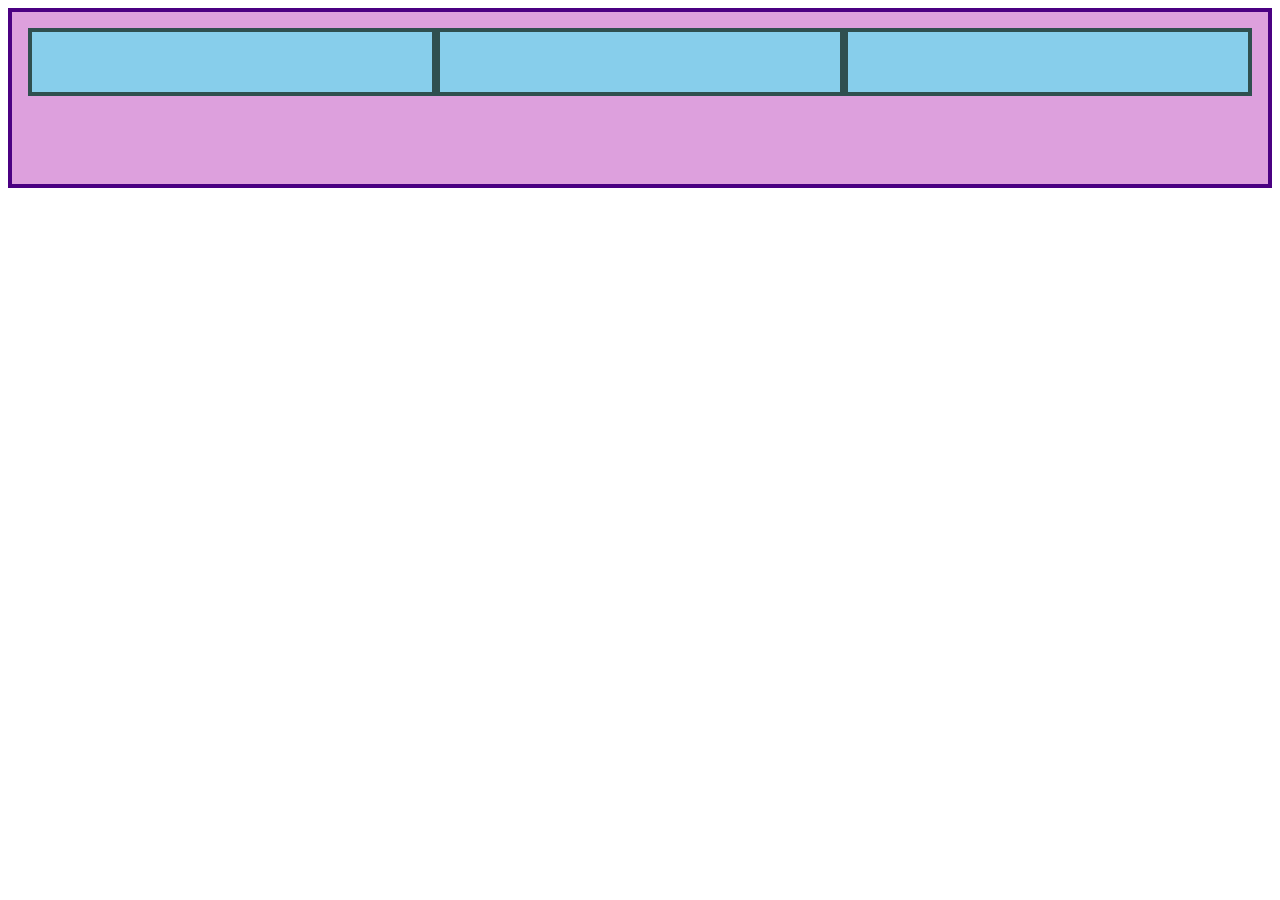
<file: index.html>
<!DOCTYPE html>
<html lang="en">
<head>
    <meta charset="UTF-8">
    <meta name="viewport" content="width=device-width, initial-scale=1.0">
    <title>Document</title>
    <link rel="stylesheet" href="styles.css">
</head>
<body>
    <div class="container">
        <div class="item"></div>
        <div class="item"></div>
        <div class="item"></div>
      </div>
</body>
</html>
</file>
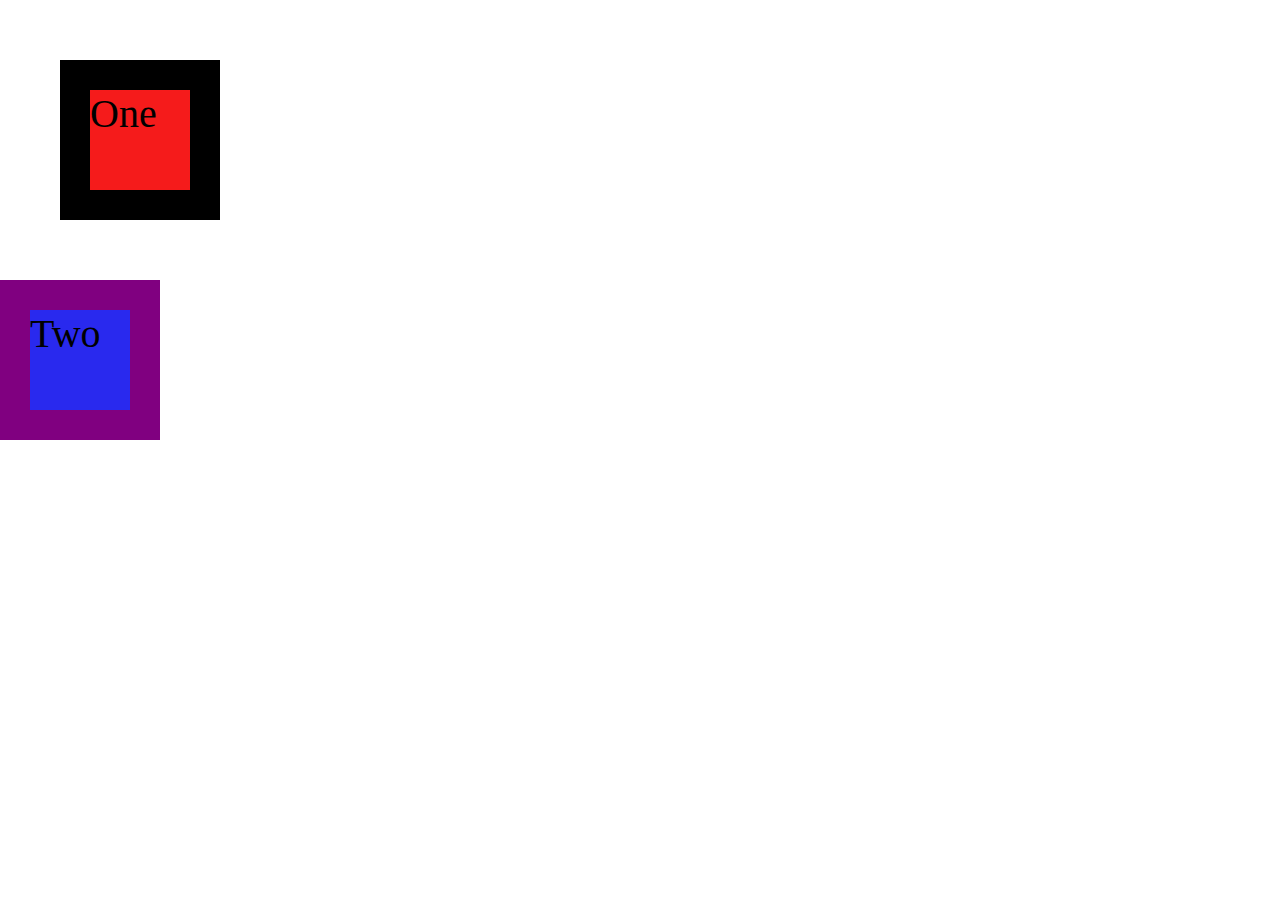
<file: foundations/index.html>
<!DOCTYPE html>
<html lang="en">
<head>
    <meta charset="UTF-8">
    <meta name="viewport" content="width=device-width, initial-scale=1.0">
    <title>Document</title>
    <link rel="stylesheet" href="styles.css">
</head>
<body>
    <div class="box-one">One</div>
    <div class="box-two">Two</div>
</body>
</html>
</file>
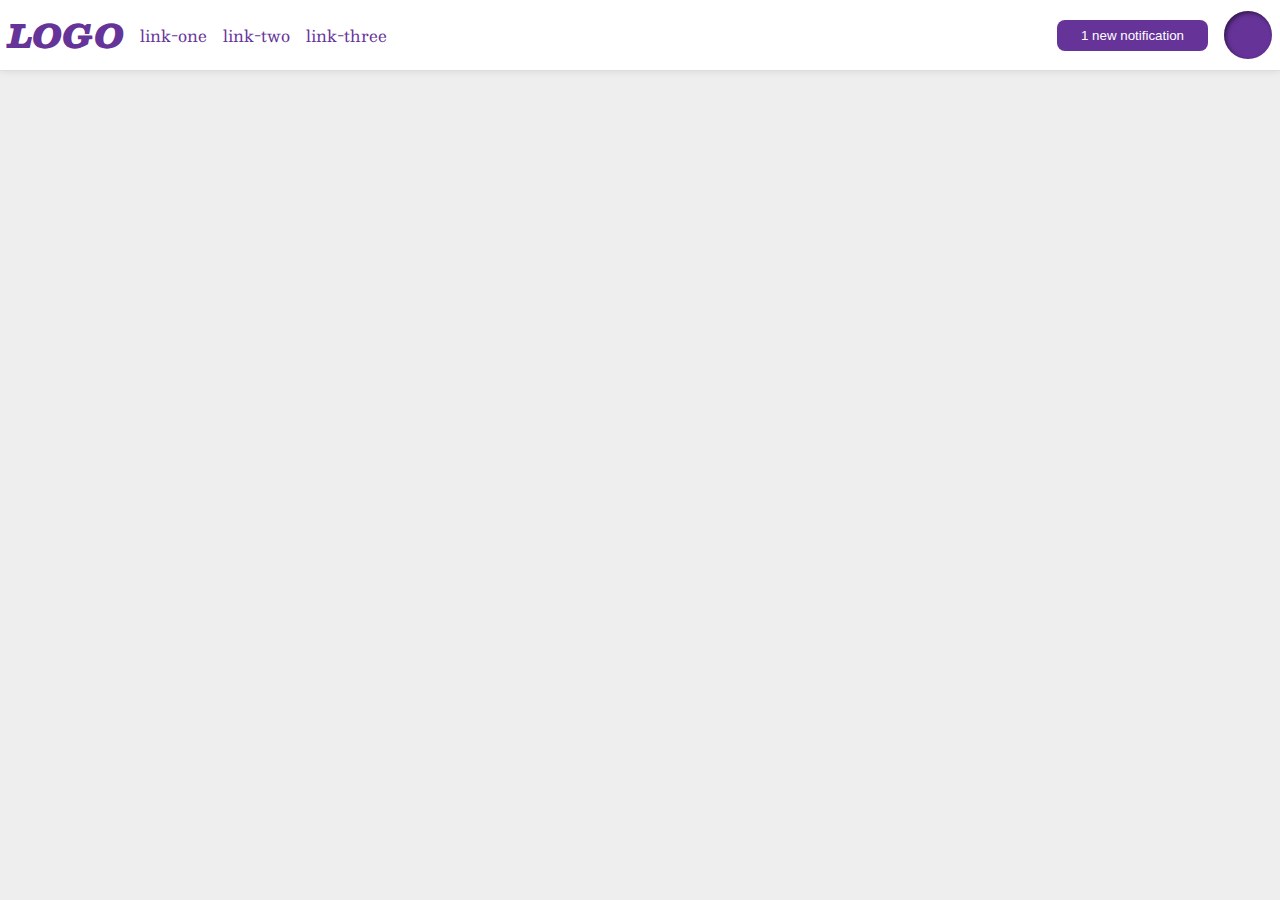
<file: flex/03-flex-header-2/index.html>
<!DOCTYPE html>
<html lang="en">
  <head>
    <meta charset="UTF-8">
    <meta http-equiv="X-UA-Compatible" content="IE=edge">
    <meta name="viewport" content="width=device-width, initial-scale=1.0">
    <title>Flex Header 2</title>
    <link rel="stylesheet" href="style.css">
  </head>
  <body>
    <div class="header">
      <div class="left">
      <div class="logo">
        LOGO
      </div>
      <ul class="links">
        <li><a href="https://google.com">link-one</a></li>
        <li><a href="https://google.com">link-two</a></li>
        <li><a href="https://google.com">link-three</a></li>
      </ul>
    </div>
      <div class="right">
      <button class="notifications">
        1 new notification
      </button>
      <div class="profile-image"></div>
      </div>
    </div>
  </body>
</html>
</file>
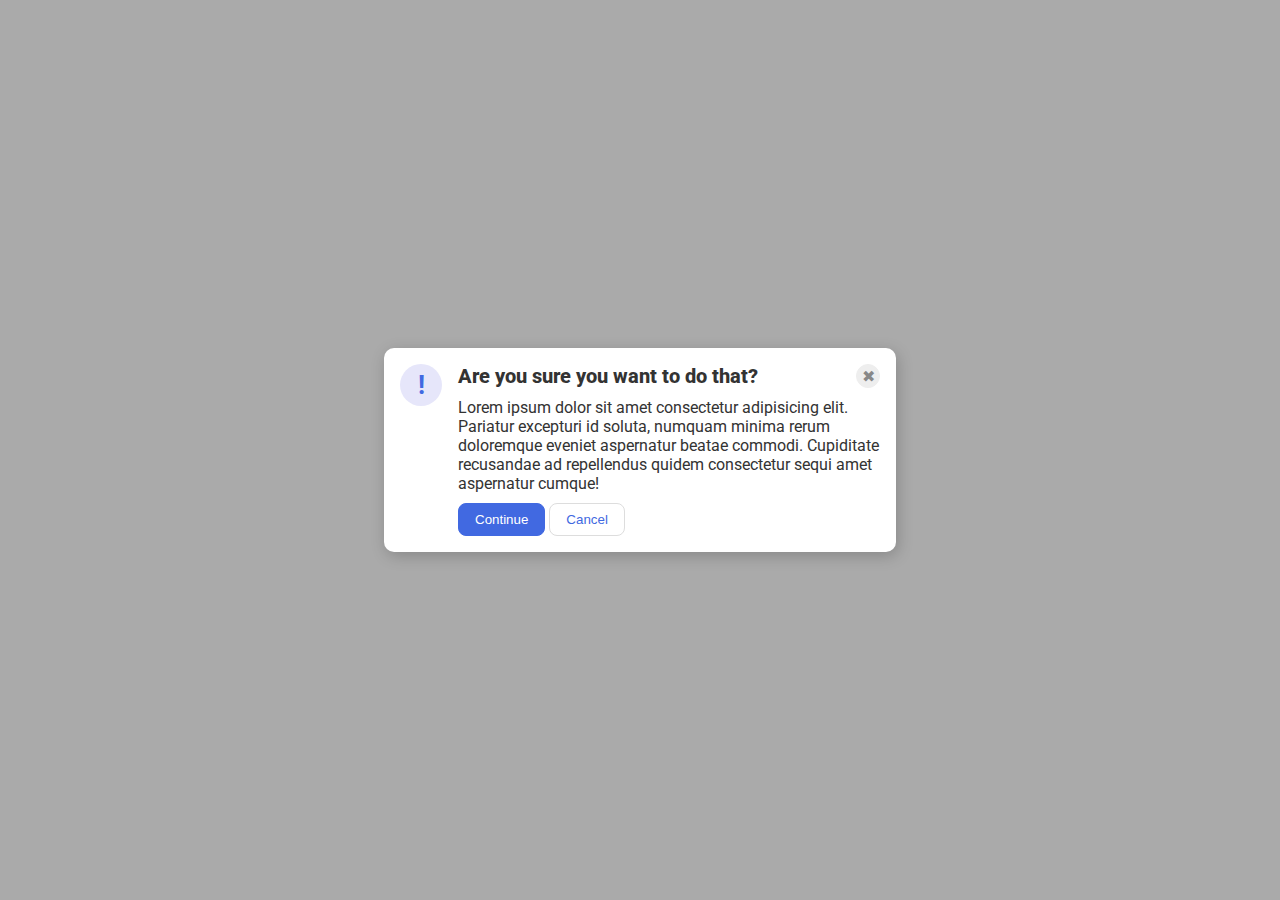
<file: flex/05-flex-modal/index.html>
<!DOCTYPE html>
<html lang="en">
  <head>
    <meta charset="UTF-8">
    <meta http-equiv="X-UA-Compatible" content="IE=edge">
    <meta name="viewport" content="width=device-width, initial-scale=1.0">
    <link rel="stylesheet" href="style.css">
    <title>Modal</title>
  </head>
  <body>
    <div class="modal">
      <div class="icon">!</div>
      <div class="container">
        <div class="top">
      <div class="header">Are you sure you want to do that?</div>
      <button class="close-button">✖</button>
        </div>
      <div class="text">Lorem ipsum dolor sit amet consectetur adipisicing elit. Pariatur excepturi id soluta, numquam minima rerum doloremque eveniet aspernatur beatae commodi. Cupiditate recusandae ad repellendus quidem consectetur sequi amet aspernatur cumque!</div>
      <button class="continue">Continue</button>
      <button class="cancel">Cancel</button>
      </div>
    </div>
  </body>
</html>
</file>
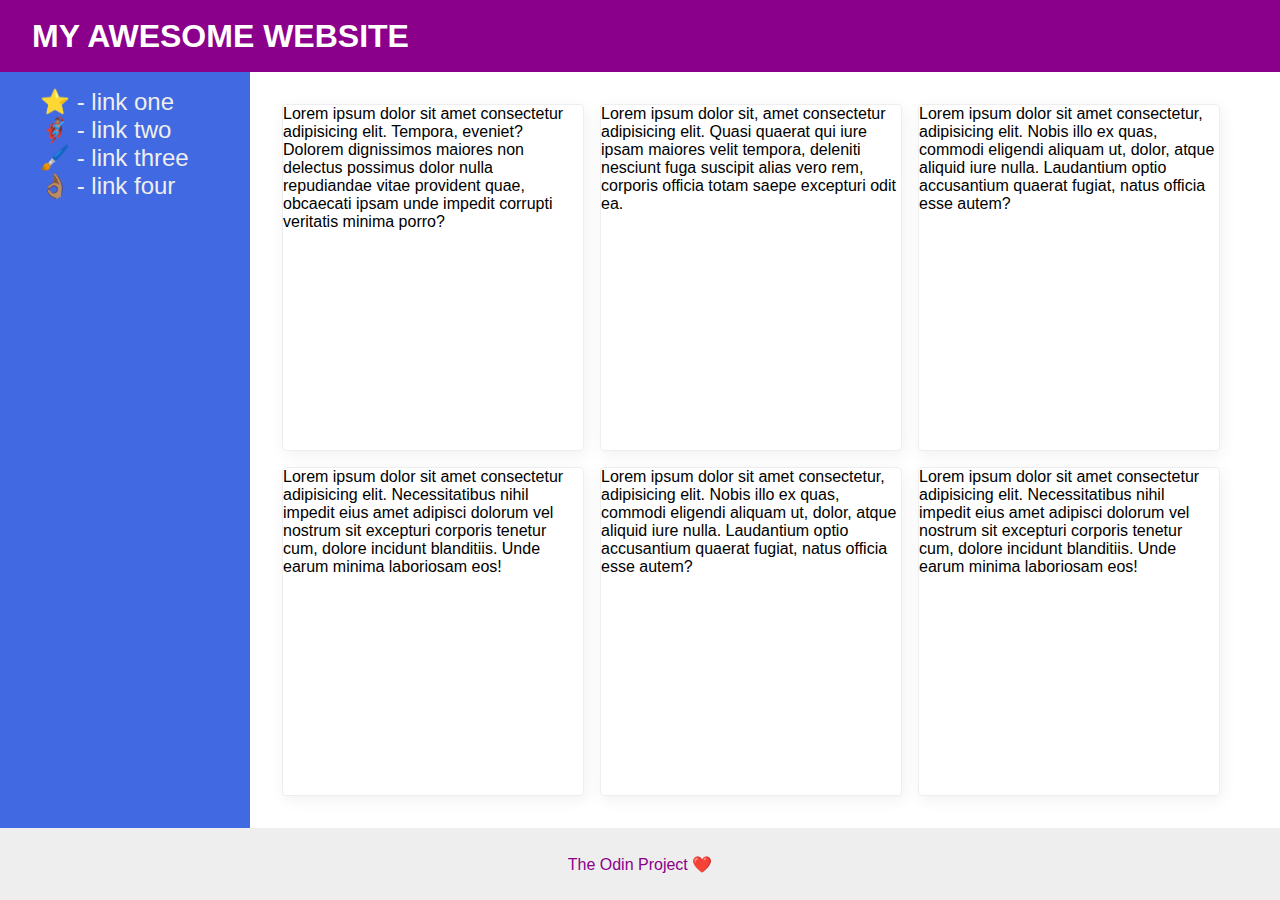
<file: flex/07-flex-layout-2/index.html>
<!DOCTYPE html>
<html lang="en">
  <head>
    <meta charset="UTF-8">
    <meta http-equiv="X-UA-Compatible" content="IE=edge">
    <meta name="viewport" content="width=device-width, initial-scale=1.0">
    <title>The Holy Grail</title>
    <link rel="stylesheet" href="style.css">
  </head>
  <body>
    <div class="header">
      MY AWESOME WEBSITE
    </div>
    <div class="mid">
    <div class="sidebar">
      <ul>
        <li><a href="#">⭐ - link one</a></li>
        <li><a href="#">🦸🏽‍♂️ - link two</a></li>
        <li><a href="#">🖌️ - link three</a></li>
        <li><a href="#">👌🏽 - link four</a></li>
      </ul>
    </div>
    <div class="items">
      <div class="card">Lorem ipsum dolor sit amet consectetur adipisicing elit. Tempora, eveniet? Dolorem dignissimos maiores non delectus possimus dolor nulla repudiandae vitae provident quae, obcaecati ipsam unde impedit corrupti veritatis minima porro?</div>
      <div class="card">Lorem ipsum dolor sit, amet consectetur adipisicing elit. Quasi quaerat qui iure ipsam maiores velit tempora, deleniti nesciunt fuga suscipit alias vero rem, corporis officia totam saepe excepturi odit ea.</div>
      <div class="card">Lorem ipsum dolor sit amet consectetur, adipisicing elit. Nobis illo ex quas, commodi eligendi aliquam ut, dolor, atque aliquid iure nulla. Laudantium optio accusantium quaerat fugiat, natus officia esse autem?</div>
      <div class="card">Lorem ipsum dolor sit amet consectetur adipisicing elit. Necessitatibus nihil impedit eius amet adipisci dolorum vel nostrum sit excepturi corporis tenetur cum, dolore incidunt blanditiis. Unde earum minima laboriosam eos!</div>
      <div class="card">Lorem ipsum dolor sit amet consectetur, adipisicing elit. Nobis illo ex quas, commodi eligendi aliquam ut, dolor, atque aliquid iure nulla. Laudantium optio accusantium quaerat fugiat, natus officia esse autem?</div>
      <div class="card">Lorem ipsum dolor sit amet consectetur adipisicing elit. Necessitatibus nihil impedit eius amet adipisci dolorum vel nostrum sit excepturi corporis tenetur cum, dolore incidunt blanditiis. Unde earum minima laboriosam eos!</div>
    </div>
    </div>
    <div class="footer">
      The Odin Project ❤️
    </div>
  </body>
</html>
</file>
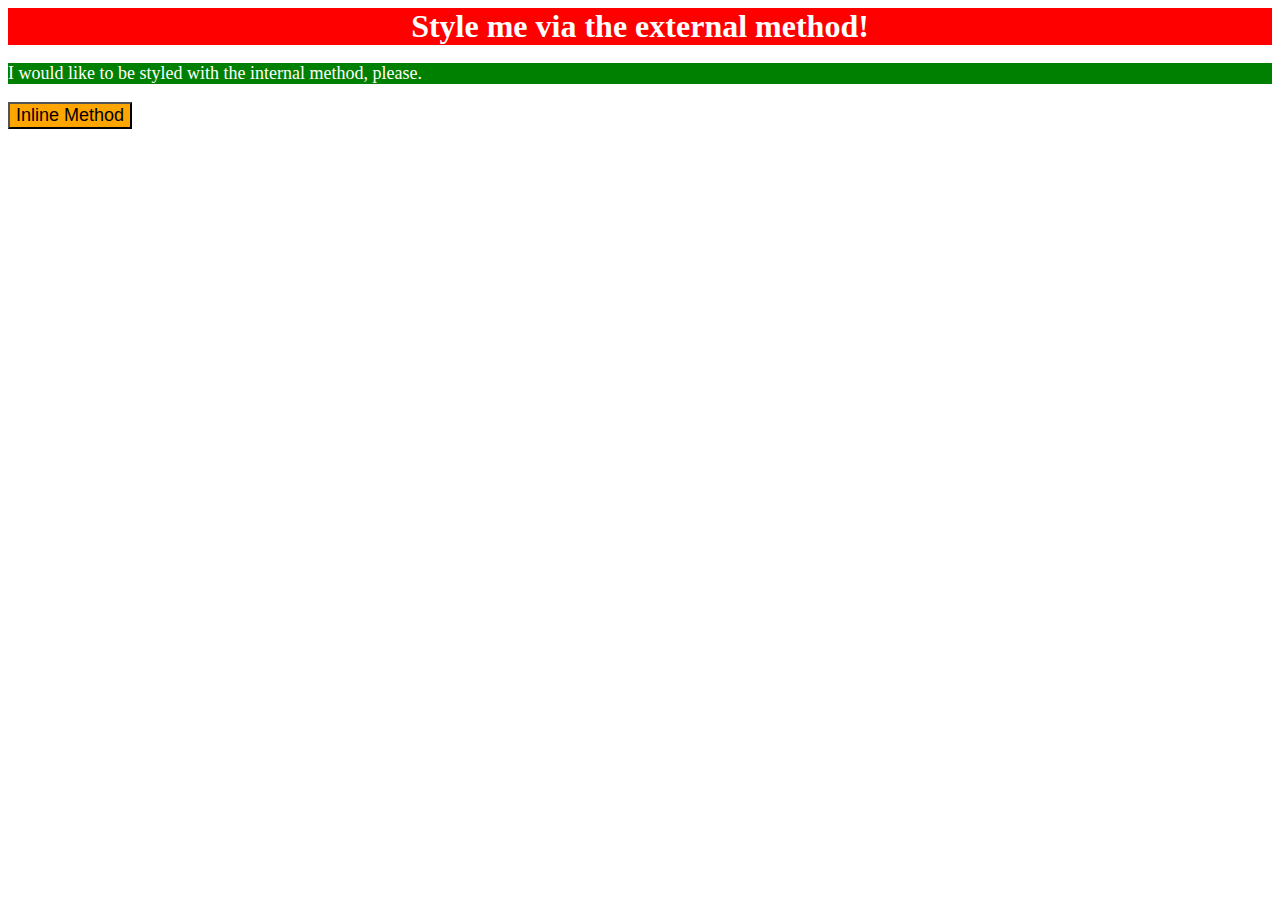
<file: foundations/01-css-methods/index.html>
<!DOCTYPE html>
<html lang="en">
  <head>
    <meta charset="UTF-8">
    <meta http-equiv="X-UA-Compatible" content="IE=edge">
    <meta name="viewport" content="width=device-width, initial-scale=1.0">
    <title>Methods for Adding CSS</title>
    <link rel="stylesheet" href="styles.css">
    <style>
      p {
        background-color: green;
        color: white;
        font-size: 18px;
      }
    </style>
  </head>
  <body>
    <div>Style me via the external method!</div>
    <p>I would like to be styled with the internal method, please.</p>
    <button style="background-color: orange; font-size: 18px;">Inline Method</button>
  </body>
</html>
</file>
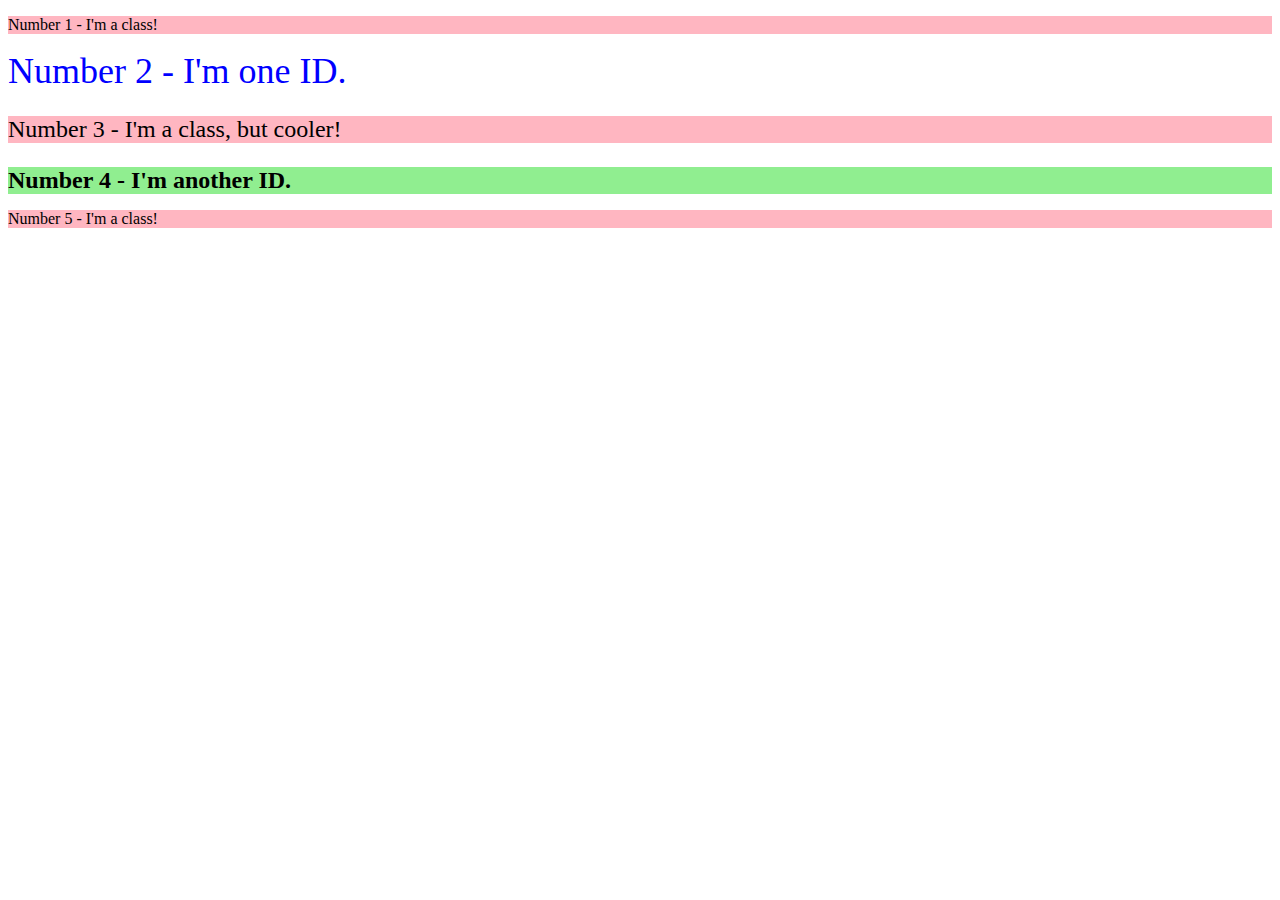
<file: foundations/02-class-id-selectors/index.html>
<!DOCTYPE html>
<html lang="en">
  <head>
    <meta charset="UTF-8">
    <meta http-equiv="X-UA-Compatible" content="IE=edge">
    <meta name="viewport" content="width=device-width, initial-scale=1.0">
    <title>Class and ID Selectors</title>
    <link rel="stylesheet" href="style.css">
  </head>
  <body>
    <p class="odd">Number 1 - I'm a class!</p>
    <div id="two">Number 2 - I'm one ID.</div>
    <p class="odd font-size" >Number 3 - I'm a class, but cooler!</p>
    <div id="four" class="font-size">Number 4 - I'm another ID.</div>
    <p class="odd">Number 5 - I'm a class!</p>
  </body>
</html>
</file>
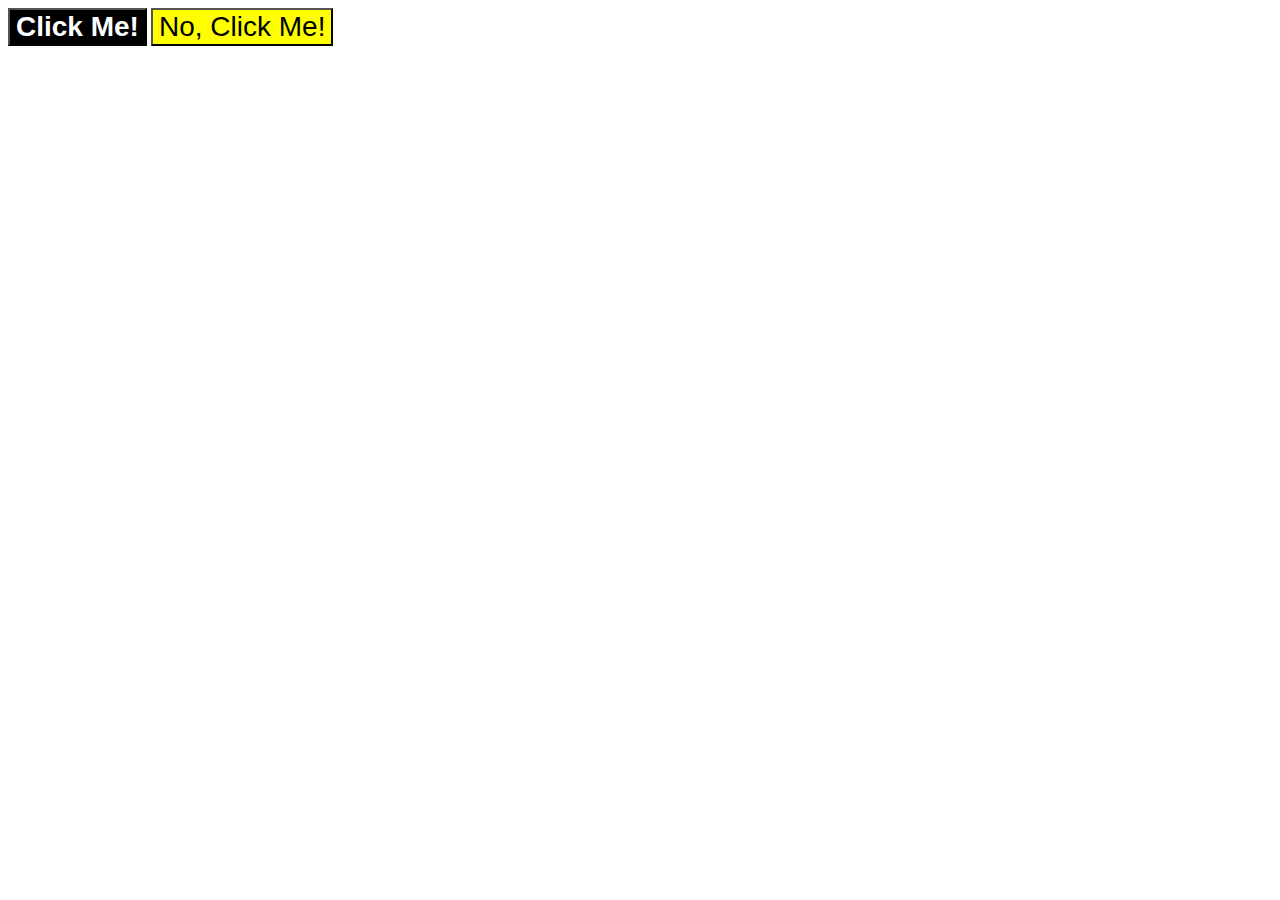
<file: foundations/03-grouping-selectors/index.html>
<!DOCTYPE html>
<html lang="en">
  <head>
    <meta charset="UTF-8">
    <meta http-equiv="X-UA-Compatible" content="IE=edge">
    <meta name="viewport" content="width=device-width, initial-scale=1.0">
    <title>Grouping Selectors</title>
    <link rel="stylesheet" href="style.css">
  </head>
  <body>
    <button class="one">Click Me!</button>
    <button class="two">No, Click Me!</button>
  </body>
</html>
</file>
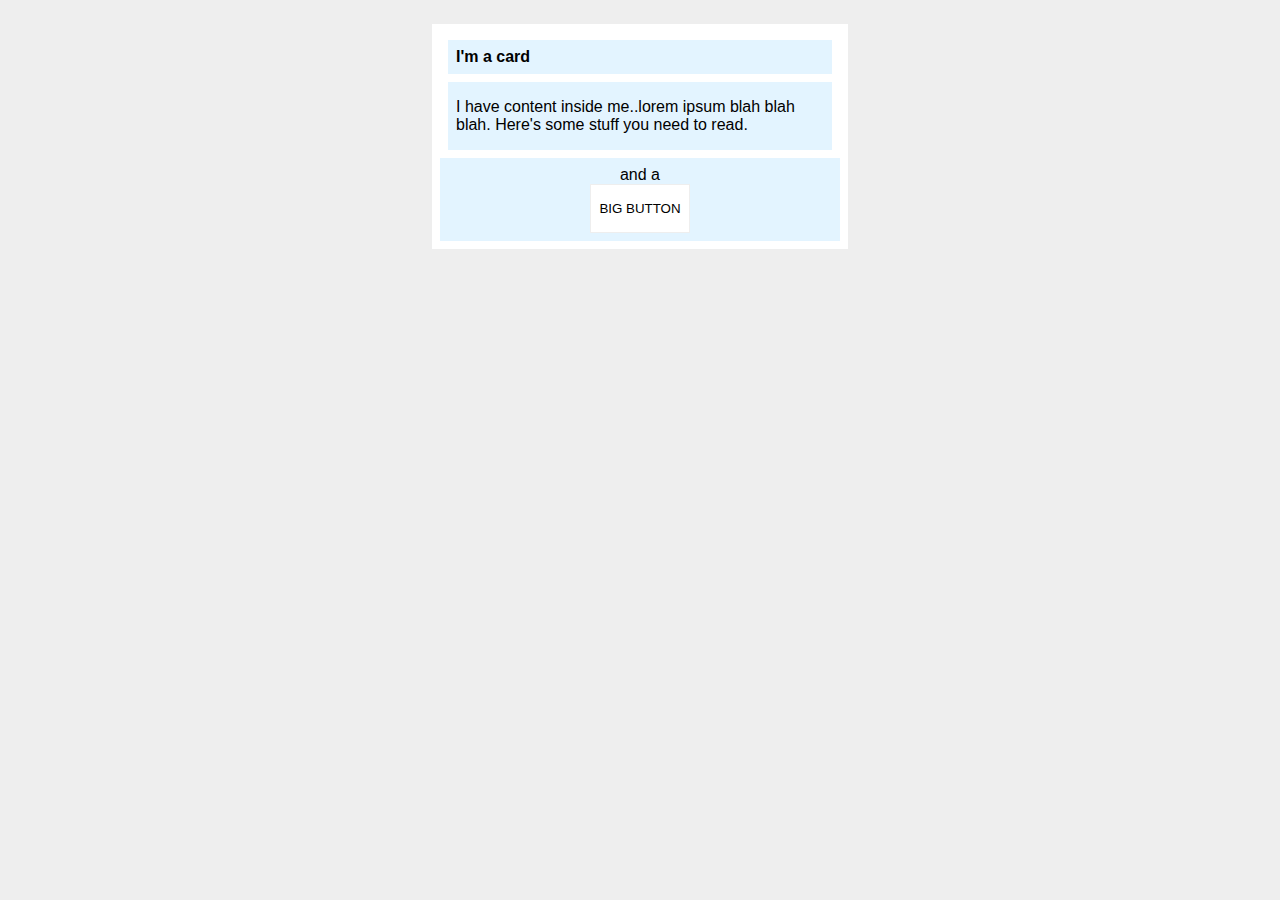
<file: margin-and-padding/02-margin-and-padding-2/index.html>
<!DOCTYPE html>
<html lang="en">
  <head>
    <meta charset="UTF-8">
    <meta http-equiv="X-UA-Compatible" content="IE=edge">
    <meta name="viewport" content="width=device-width, initial-scale=1.0">
    <title>Margin and Padding exercise 2</title>
    <link rel="stylesheet" href="style.css">
  </head>
  <body>
    <script>
      // console.log(23+97);
    </script>
    <div class="card">
      <h1 class="title">I'm a card</h1>
      <div class="content">I have content inside me..lorem ipsum blah blah blah. Here's some stuff you need to read.</div>
      <div class="button-container">and a <button>BIG BUTTON</button></div>
    </div>
  </body>
  <script src="javascript.js"></script>
  
</html>
</file>
<file: styles.css>
.container {
    height: 140px;
    padding: 16px;
    background: plum;
    border: 4px solid indigo;
    display: flex;
    justify-content: space-between;
  }
  
  .item {
    width: 60px;
    height: 60px;
    border: 4px solid darkslategray;
    background: skyblue;
    flex: 1;
  
  }
</file>
<file: foundations/styles.css>
* {
    padding: 0;
    margin: 0;
    font-size: 40px;
}
.box-one {
    background-color: #f51b1b;
    border: 30px solid;
    padding: 0;
    margin: 60px;
    width: 100px;
    height: 100px;
}

.box-two {
    background-color: rgb(41, 41, 238);
    border: 30px solid purple;
    border: 30px solid green;
    padding: 0;
    /* margin: 60px; */
    width: 100px;
    border: 30px solid purple;    
    height: 100px;
}
</file>
<file: flex/03-flex-header-2/style.css>
/* this is some magical font-importing.  
you'll learn about it later. */
@import url('https://fonts.googleapis.com/css2?family=Besley:ital,wght@0,400;1,900&display=swap');
* {
 /* outline: 1px red solid; */
}

body {
  margin: 0;
  background: #eee;
  font-family: Besley, serif;
}

.header {
  background: white;
  border-bottom: 1px solid #ddd;
  box-shadow: 0 0 8px rgba(0,0,0,.1);
  display: flex;
  
  justify-content: space-between;
  padding: 8px;
}

.profile-image {
  background: rebeccapurple;
  box-shadow: inset 2px 2px 4px rgba(0,0,0,.5);
  border-radius: 50%;
  width: 48px;
  height: 48px;
}

.logo {
  color: rebeccapurple;
  font-size: 32px;
  font-weight: 900;
  font-style: italic;
}

button {
  border: none;
  border-radius: 8px;
  background: rebeccapurple;
  color: white;
  padding: 8px 24px;
}

a {
  /* this removes the line under our links */
  text-decoration: none;
  color: rebeccapurple;
}

ul {
  list-style-type: none;
  display: flex;
  margin: 0;
  padding: 0;
  gap: 16px;
}

.left, .right {
  display: flex;
  gap: 16px;
  align-items: center;
}
</file>
<file: flex/05-flex-modal/style.css>
@import url('https://fonts.googleapis.com/css2?family=Roboto:wght@400;700&display=swap');

html, body {
  height: 100%;
}

body {
  font-family: Roboto, sans-serif;
  margin: 0;
  background: #aaa;
  color: #333;
  /* I'll give you this one for free lol */
  display: flex;
  align-items: center;
  justify-content: center;
}

.modal {
  background: white;
  width: 480px;
  border-radius: 10px;
  padding: 1em;
  box-shadow: 2px 4px 16px rgba(0,0,0,.2);
  display: flex;
  justify-content: center;
  gap: 1em;
}

.icon {
  color: royalblue;
  font-size: 26px;
  font-weight: 700;
  background: lavender;
  width: 42px;
  height: 42px;
  border-radius: 50%;
  display: flex;
 flex-shrink: 0;
  align-items: center;
  justify-content: center;
}

.close-button {
  background: #eee;
  border-radius: 50%;
  color: #888;
  font-weight: 400;
  font-size: 16px;
  height: 24px;
  width: 24px;
  display: flex;
  align-items: center;
  justify-content: center;
  border: 1px solid #eee;
  padding: 0;
  padding-left: ;
}

button {
  cursor: pointer;
  padding: 8px 16px;
  border-radius: 8px;
}

button.continue {
  margin-top: 10px;
  background: royalblue;
  border: 1px solid royalblue;
  color: white;
}

button.cancel {
  background: white;
  border: 1px solid #ddd;
  color: royalblue;
}

.top {
  display: flex;
  justify-content: space-between;
  
}

.header {
  font-weight: 800;
  font-size: 20px;
  padding-bottom: 10px;
  padding-left: px;
}
</file>
<file: flex/07-flex-layout-2/style.css>
body {
  font-family: -apple-system, BlinkMacSystemFont, 'Segoe UI', Roboto, Oxygen, Ubuntu, Cantarell, 'Open Sans', 'Helvetica Neue', sans-serif;
  margin: 0;
  min-height: 100vh;
  display: flex;
  flex-direction: column;
  justify-content: space-between;
}

.header {
  height: 72px;
  background: darkmagenta;
  font-size: 2em;
  font-weight: 700;
  color: white;
  display: flex;
  align-items: center;
  padding: 0;
  margin: 0;
  padding-left: 1em;

}

.footer {
  display: flex;
  justify-content: center;
  align-items: center;
  height: 72px;
  background: #eee;
  color: darkmagenta;
}

.sidebar {
  width: 250px;
  background: royalblue;
  box-sizing: border-box;
  text-align: ;
}

.card {
  border: 1px solid #eee;
  box-shadow: 2px 4px 16px rgba(0,0,0,.06);
  border-radius: 4px;
  max-width: 300px;
  /* margin: 1em; */
}
.mid {
  display:flex;
  flex: auto;
  
}

.items {
  padding: 2em;
  display: flex;
  justify-content: ;
  flex: 1;
  gap: 1em;
  flex-wrap: wrap;

}

ul {
  list-style-type: none;
}

a {
  text-decoration: none;
  color: #eee;
  font-size: 24px;
}
</file>
<file: foundations/01-css-methods/styles.css>
div {
    background-color: red;
    color: white;
    font-size: 32px;
    text-align: center;
    font-weight: bold;
}
</file>
<file: foundations/02-class-id-selectors/style.css>
.odd {
    background-color: #FFB6C1;
    font: verdana, "Dejavu Sans", sans-serif;
}

#two {
    color: #0000FF;
    font-size: 36px;
}

.font-size {
    font-size: 24px;
}

#four {
    background-color: #90ee90;

    font-weight: bold;
}
</file>
<file: foundations/03-grouping-selectors/style.css>
.one {
    background-color: black;
    color: white;
    font-weight: bold;
}

.two {
    background-color: #ffff00;
}

.one, .two {
    font-size: 28px;
    font: Helvetica, "Times New Roman", sans-serif;
}
</file>
<file: margin-and-padding/02-margin-and-padding-2/style.css>
* {
  margin: 8px;
}
body {
  background: #eee;
  font-family: sans-serif;
}

.card {
  width: 400px;
  background: #fff;
  margin: 16px auto;
  padding: 8px;
}

.title {
  background: #e3f4ff;
  font-size: 16px;
  padding: 8px;
}

.content {
  background: #e3f4ff;
  padding-top: 16px;
  padding-bottom: 16px;
  padding-left: 8px;
  padding-right: 8px;
}

.button-container {
  background: #e3f4ff;
  margin: auto;
  text-align: center;
  padding: 8px;
  justify-content: ;
}

button {
  background: white;
  display: block;
  margin: auto;
  padding: 8px;
  padding-top:16px;
  padding-bottom: 16px;
  border: 1px solid #eee;
}
</file>
